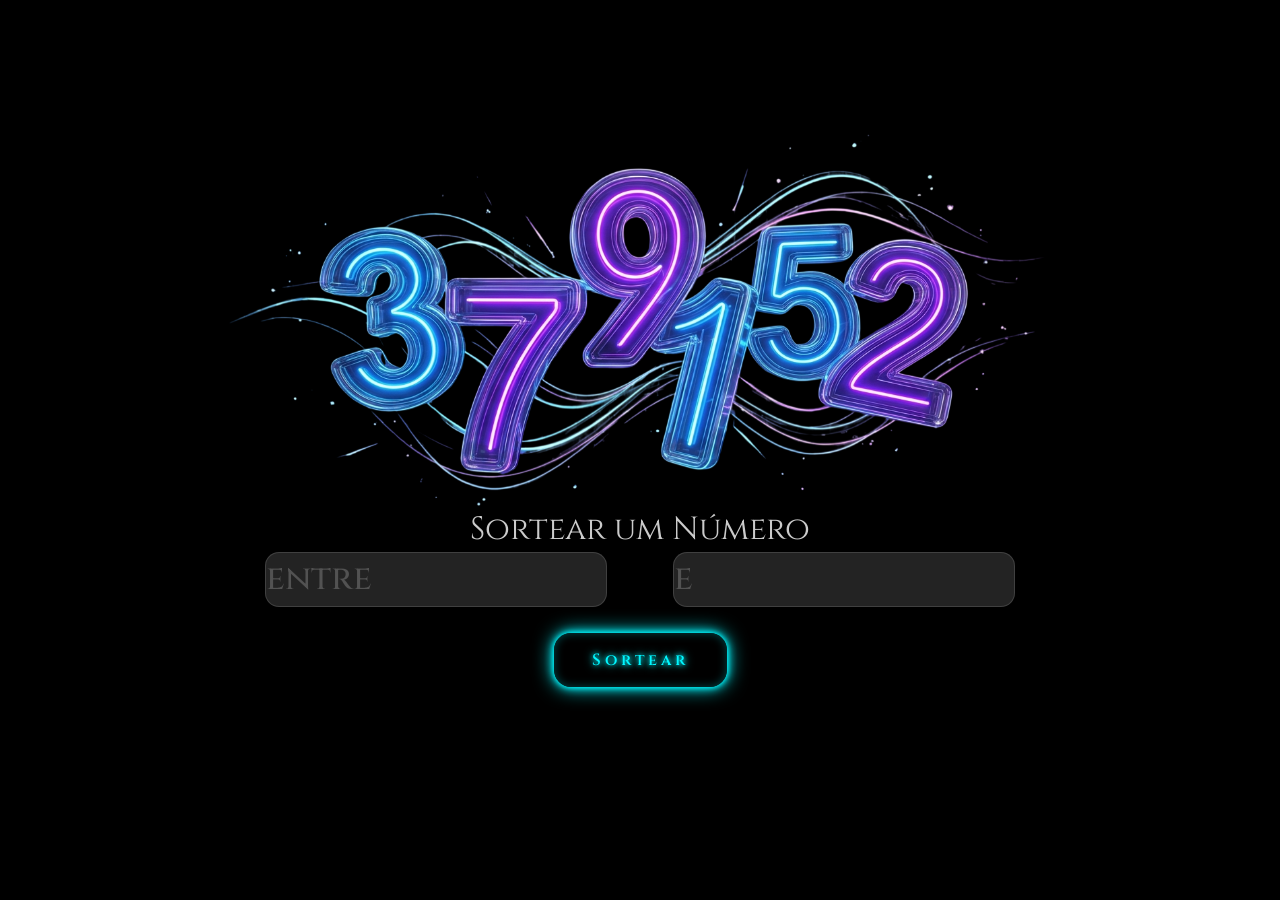
<file: index.html>
<!DOCTYPE html>
<html lang="pt-br">
<head>
    <meta charset="UTF-8">
    <meta name="viewport" content="width=device-width, initial-scale=1.0">
    <link rel="stylesheet" href="styles.css">
    <title>Sorteio de numeros</title>
</head>
<body>
    <img src="./assets/sort2.png" alt="sorteio">

    <h2> Sortear um Número</h2>
    <div>   
       
        <p id="numeroSorteado"></p>
        <input placeholder="entre" class="input-min" type="number">
        <input placeholder="e" class="input-max" type="number">
    </div>

    <button class="neon-btn" id="button-sortear" onclick="generateNumber()">Sortear</button>
    
</body>
<script src="script.js"></script>
</html>
</file>
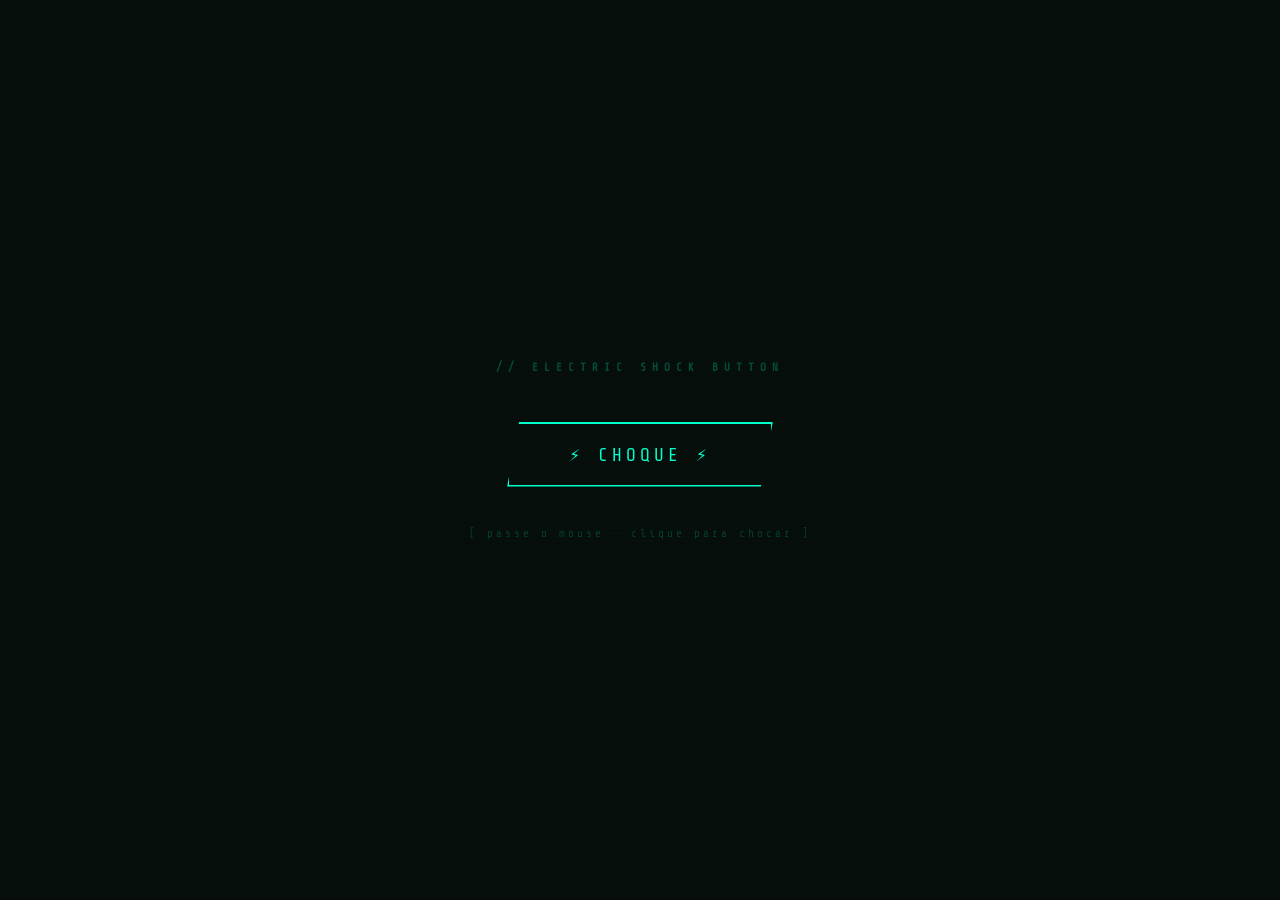
<file: shock-button.html>
<!DOCTYPE html>
<html lang="pt-BR">
<head>
  <meta charset="UTF-8" />
  <meta name="viewport" content="width=device-width, initial-scale=1.0" />
  <title>⚡ Shock Button</title>
  <link href="https://fonts.googleapis.com/css2?family=Share+Tech+Mono&display=swap" rel="stylesheet" />
  <style>
    *, *::before, *::after { box-sizing: border-box; margin: 0; padding: 0; }

    body {
      background: #060d0a;
      display: flex;
      flex-direction: column;
      align-items: center;
      justify-content: center;
      min-height: 100vh;
      font-family: 'Share Tech Mono', monospace;
      overflow: hidden;
    }

    /* scanlines overlay */
    body::after {
      content: '';
      position: fixed;
      inset: 0;
      background: repeating-linear-gradient(
        0deg,
        transparent,
        transparent 2px,
        rgba(0, 255, 180, 0.015) 2px,
        rgba(0, 255, 180, 0.015) 4px
      );
      pointer-events: none;
      z-index: 0;
    }

    h1 {
      color: #00ffcc44;
      font-size: 11px;
      letter-spacing: 6px;
      text-transform: uppercase;
      margin-bottom: 3rem;
      z-index: 1;
    }

    /* ── SHOCK BUTTON ── */
    .shock-btn {
      position: relative;
      z-index: 1;
      font-family: 'Share Tech Mono', monospace;
      font-size: 18px;
      font-weight: normal;
      letter-spacing: 4px;
      text-transform: uppercase;
      color: #00ffcc;
      background: transparent;
      border: 2px solid #00ffcc;
      padding: 20px 60px;
      cursor: pointer;
      outline: none;
      clip-path: polygon(12px 0%, 100% 0%, calc(100% - 12px) 100%, 0% 100%);
      transition: color 0.12s, background 0.12s;
      user-select: none;
    }

    /* glow border pulse on idle */
    .shock-btn::before {
      content: '';
      position: absolute;
      inset: -2px;
      clip-path: polygon(12px 0%, 100% 0%, calc(100% - 12px) 100%, 0% 100%);
      background: transparent;
      border: 2px solid #00ffcc;
      opacity: 0;
      animation: idle-pulse 2.4s ease-in-out infinite;
      pointer-events: none;
    }

    @keyframes idle-pulse {
      0%, 100% { opacity: 0; transform: scale(1); }
      50%       { opacity: 0.35; transform: scale(1.04); }
    }

    .shock-btn:hover {
      color: #001a14;
      background: #00ffcc;
      text-shadow: none;
      box-shadow:
        0 0 8px  #00ffcc,
        0 0 24px #00ffccaa,
        0 0 60px #00ffcc44;
    }

    .shock-btn:hover::before { animation: none; opacity: 0; }

    .shock-btn:active { transform: scale(0.96); }

    /* shake on click */
    .shock-btn.zapped {
      animation: zap-shake 0.4s ease forwards;
    }

    @keyframes zap-shake {
      0%   { transform: translate(0,0)     rotate(0deg);   }
      10%  { transform: translate(-5px,3px)  rotate(-2deg);  }
      20%  { transform: translate(5px,-3px)  rotate(2deg);   }
      30%  { transform: translate(-4px,2px)  rotate(-1.5deg);}
      40%  { transform: translate(4px,-2px)  rotate(1.5deg); }
      55%  { transform: translate(-2px,1px)  rotate(-0.8deg);}
      70%  { transform: translate(2px,-1px)  rotate(0.8deg); }
      85%  { transform: translate(-1px,0px);                 }
      100% { transform: translate(0,0)     rotate(0deg);   }
    }

    /* corner decorations */
    .corner { position: absolute; width: 10px; height: 10px; border-color: #00ffcc; border-style: solid; transition: opacity 0.2s; opacity: 0.4; }
    .shock-btn:hover .corner { opacity: 1; }
    .corner.tl { top:-5px;    left:-5px;  border-width: 2px 0 0 2px; }
    .corner.tr { top:-5px;    right:-5px; border-width: 2px 2px 0 0; }
    .corner.bl { bottom:-5px; left:-5px;  border-width: 0 0 2px 2px; }
    .corner.br { bottom:-5px; right:-5px; border-width: 0 2px 2px 0; }

    /* ── CANVAS ── */
    #sparks {
      position: fixed;
      inset: 0;
      width: 100%;
      height: 100%;
      pointer-events: none;
      z-index: 999;
    }

    /* subtitle */
    .hint {
      margin-top: 2.5rem;
      color: #00ffcc33;
      font-size: 11px;
      letter-spacing: 3px;
      z-index: 1;
    }
  </style>
</head>
<body>

  <h1>// electric shock button</h1>

  <button class="shock-btn" id="btn">
    <span class="corner tl"></span>
    <span class="corner tr"></span>
    <span class="corner bl"></span>
    <span class="corner br"></span>
    ⚡ CHOQUE ⚡
  </button>

  <p class="hint">[ passe o mouse · clique para chocar ]</p>

  <canvas id="sparks"></canvas>

  <script>
    const canvas = document.getElementById('sparks');
    const ctx    = canvas.getContext('2d');
    let particles = [];

    function resize() {
      canvas.width  = window.innerWidth;
      canvas.height = window.innerHeight;
    }
    resize();
    window.addEventListener('resize', resize);

    /* ── Particle types ── */
    function addSparks(x, y, n) {
      for (let i = 0; i < n; i++) {
        const angle = Math.random() * Math.PI * 2;
        const speed = 3 + Math.random() * 8;
        const colors = ['#00ffcc','#ffffff','#aaffee','#ffff88','#00ff88'];
        particles.push({
          type: 'spark',
          x, y,
          vx: Math.cos(angle) * speed,
          vy: Math.sin(angle) * speed - 2,
          life: 1,
          decay: 0.022 + Math.random() * 0.03,
          size: 2 + Math.random() * 3.5,
          color: colors[Math.floor(Math.random() * colors.length)],
          trail: []
        });
      }
    }

    function addBolt(ox, oy) {
      /* branching lightning bolt from point */
      for (let b = 0; b < 5; b++) {
        const baseAngle = -Math.PI / 2 + (Math.random() - 0.5) * 2.2;
        const pts = [{ x: ox, y: oy }];
        let cx = ox, cy = oy;
        const segs = 6 + Math.floor(Math.random() * 6);
        for (let s = 0; s < segs; s++) {
          cx += Math.cos(baseAngle) * (14 + Math.random() * 12) + (Math.random() - 0.5) * 34;
          cy += Math.sin(baseAngle) * (14 + Math.random() * 12) + (Math.random() - 0.5) * 22;
          pts.push({ x: cx, y: cy });
        }
        particles.push({
          type: 'bolt',
          pts,
          life: 1,
          decay: 0.09 + Math.random() * 0.06,
          width: 1 + Math.random() * 1.5
        });
      }
    }

    function addRing(x, y) {
      particles.push({ type: 'ring', x, y, r: 4, maxR: 90, life: 1, decay: 0.04 });
    }

    /* ── Render loop ── */
    function draw() {
      ctx.clearRect(0, 0, canvas.width, canvas.height);
      particles = particles.filter(p => p.life > 0);

      for (const p of particles) {

        if (p.type === 'bolt') {
          ctx.save();
          ctx.globalAlpha = p.life * 0.9;
          ctx.strokeStyle = '#00ffcc';
          ctx.lineWidth   = p.width * p.life;
          ctx.shadowColor = '#00ffcc';
          ctx.shadowBlur  = 12;
          ctx.beginPath();
          p.pts.forEach((pt, i) => i === 0 ? ctx.moveTo(pt.x, pt.y) : ctx.lineTo(pt.x, pt.y));
          ctx.stroke();
          /* inner white core */
          ctx.globalAlpha = p.life * 0.5;
          ctx.strokeStyle = '#ffffff';
          ctx.lineWidth   = p.width * p.life * 0.4;
          ctx.shadowBlur  = 0;
          ctx.stroke();
          ctx.restore();
          p.life -= p.decay;
          continue;
        }

        if (p.type === 'ring') {
          ctx.save();
          ctx.globalAlpha = p.life * 0.6;
          ctx.strokeStyle = '#00ffcc';
          ctx.lineWidth   = 1.5;
          ctx.shadowColor = '#00ffcc';
          ctx.shadowBlur  = 10;
          ctx.beginPath();
          ctx.arc(p.x, p.y, p.r, 0, Math.PI * 2);
          ctx.stroke();
          ctx.restore();
          p.r    += (p.maxR - p.r) * 0.12;
          p.life -= p.decay;
          continue;
        }

        /* spark */
        p.trail.push({ x: p.x, y: p.y });
        if (p.trail.length > 7) p.trail.shift();

        if (p.trail.length > 1) {
          ctx.save();
          ctx.globalAlpha = p.life * 0.25;
          ctx.strokeStyle = p.color;
          ctx.lineWidth   = p.size * 0.5;
          ctx.beginPath();
          p.trail.forEach((t, i) => i === 0 ? ctx.moveTo(t.x, t.y) : ctx.lineTo(t.x, t.y));
          ctx.stroke();
          ctx.restore();
        }

        ctx.save();
        ctx.globalAlpha = p.life;
        ctx.fillStyle   = p.color;
        ctx.shadowColor = p.color;
        ctx.shadowBlur  = 10;
        ctx.beginPath();
        ctx.arc(p.x, p.y, p.size * p.life, 0, Math.PI * 2);
        ctx.fill();
        ctx.restore();

        p.x  += p.vx;
        p.y  += p.vy;
        p.vy += 0.18;
        p.vx *= 0.97;
        p.life -= p.decay;
      }

      requestAnimationFrame(draw);
    }
    draw();

    /* ── Button click ── */
    const btn = document.getElementById('btn');

    btn.addEventListener('click', function () {
      /* shake */
      btn.classList.remove('zapped');
      void btn.offsetWidth; /* reflow to restart animation */
      btn.classList.add('zapped');
      btn.addEventListener('animationend', () => btn.classList.remove('zapped'), { once: true });

      /* burst from multiple points on the button */
      const rect = btn.getBoundingClientRect();
      const points = [
        { x: rect.left + rect.width * 0.5, y: rect.top  },            /* top center */
        { x: rect.left + rect.width * 0.2, y: rect.top  + 10 },
        { x: rect.left + rect.width * 0.8, y: rect.top  + 10 },
        { x: rect.left + rect.width * 0.5, y: rect.bottom },           /* bottom center */
        { x: rect.left + rect.width * 0.5, y: rect.top + rect.height / 2 }, /* mid */
      ];

      points.forEach((pt, i) => {
        setTimeout(() => {
          addSparks(pt.x, pt.y, 22);
          addBolt(pt.x, pt.y);
          if (i === 0) addRing(pt.x, pt.y);
        }, i * 45);
      });
    });

    /* hover sparks (subtle) */
    btn.addEventListener('mouseenter', function () {
      const rect = btn.getBoundingClientRect();
      addSparks(rect.left + rect.width / 2, rect.top, 6);
    });
  </script>
</body>
</html>
</file>
<file: styles.css>
@import url('https://fonts.googleapis.com/css2?family=Cinzel:wght@400..900&display=swap');

* {
    margin: 0;
    padding: 0;
    outline: none;
    box-sizing: border-box;
    font-family: 'Cinzel', serif;
    margin: 3px 0px 5px 0px;
}

body {
    background: #000000;
    display: flex;
    flex-direction: column;
    align-items: center;
    justify-content: center;
    height: 95vh;
   
}

img {
    max-width: 74%;
    height: auto;
    margin: -121px 0px 0px 0px;
}

h2 {
    font-style: normal;
    font-weight: 400;
    font-size: 32px;
    line-height: 38px;
    margin: 126px;
    color: #cbcbcb;
    text-align: center;
    margin-top: -65px;
    margin-bottom: -3px;
}

@keyframes piscar-3d {
  0% {
    opacity: 1;
    transform: perspective(500px) rotateX(0deg);
    text-shadow: 0 0 5px rgba(255,255,255,0.5);
  }
  50% {
    opacity: 0.5;
    transform: perspective(500px) rotateX(15deg);
    text-shadow: 0 10px 10px rgba(0,0,0,0.3);
  }
  100% {
    opacity: 1;
    transform: perspective(500px) rotateX(0deg);
    text-shadow: 0 0 5px rgba(255,255,255,0.5);
  }
}

p {
    font-weight: 500;
    font-size: 40px;
    line-height: 47px;
    color:#FFFFFF;
    opacity: 0.7;
    margin: 0px 0px 0px 0px;
}



#numeroSorteado {
  font-size: 29px;
  font-weight: bold;
  color: #007acc; /* Cor do VS Code */
  animation: piscar-3d 1s infinite;
  
}

input {
    width: 342px;
    height: 55px;
    background: rgba(255, 255, 255, 0.2);
    border: 1px solid rgba(255, 255, 255, 0.2);
    border-radius: 14px;
    
    font-weight: 500;
    font-size: 34px;
    line-height: 47px;
    color:#FFFFFF;
    opacity: 0.7;
}

.input-min {
    margin-right: 62px;
}

.neon-btn {
  padding: 16px 38px;
  border: 0px solid #00f7ff;
  border-radius: 17px;
  background: rgba(0, 0, 0, 0.85);
  color: #00f7ff;
  font-size: 16px;
  font-weight: 600;
  letter-spacing: 4px;
  cursor: pointer;
  margin: 16px 0px 0px 0px;

  transition: all 0.3s ease;
  
  /* Glow */
  box-shadow:
    0 0 5px #00f7ff,
    0 0 10px #00f7ff,
    0 0 20px #00f7ff,
    inset 0 0 10px rgba(0, 247, 255, 0.3);

  text-shadow:
    0 0 5px #00f7ff,
    0 0 10px #00f7ff;

  position: relative;
  overflow: hidden;
}

/* Hover */
.neon-btn:hover {
  background: #00f7ff;
  color: #000;

  box-shadow:
    0 0 10px #00f7ff,
    0 0 25px #00f7ff,
    0 0 50px #00f7ff,
    0 0 100px #00f7ff;

  transform: translateY(-2px) scale(1.03);
}

/* Clique */
.neon-btn:active {
  transform: scale(0.97);
}

/* Efeito animado */
.neon-btn::before {
  content: "";
  position: absolute;
  top: -50%;
  left: -100%;
  width: 80px;
  height: 200%;
  background: rgba(255, 255, 255, 0.25);

  transform: rotate(25deg);
  transition: 0.7s;
}

.neon-btn:hover::before {
  left: 130%;
}


@media screen and (max-width: 600px) {

    p {
    font-weight: 500;
    font-size: 40px;
    line-height: 47px;
    color:#FFFFFF;
    opacity: 0.7;
    margin: 0px 0px 0px 32px;
}


    h2 {
    font-style: normal;
    font-weight: 400;
    font-size: 27px;
    line-height: 30px;
    margin: 126px;
    color: #cbcbcb;
    text-align: center;
    margin: 0px 0px 0px 0px;
}

    input {
    width: 342px;
    height: 55px;
    background: rgba(255, 255, 255, 0.2);
    border: 1px solid rgba(255, 255, 255, 0.2);
    border-radius: 14px;
    
    font-weight: 500;
    font-size: 34px;
    line-height: 47px;
    color:#FFFFFF;
    opacity: 0.7;
    margin: 0px 0px 0px 15px;
}

.input-min {
    margin: 4px -3px 8px 15px;
}

img {
    max-width: 112%;
    height: auto;
    margin: -121px 0px 0px 0px;
}



}
</file>
